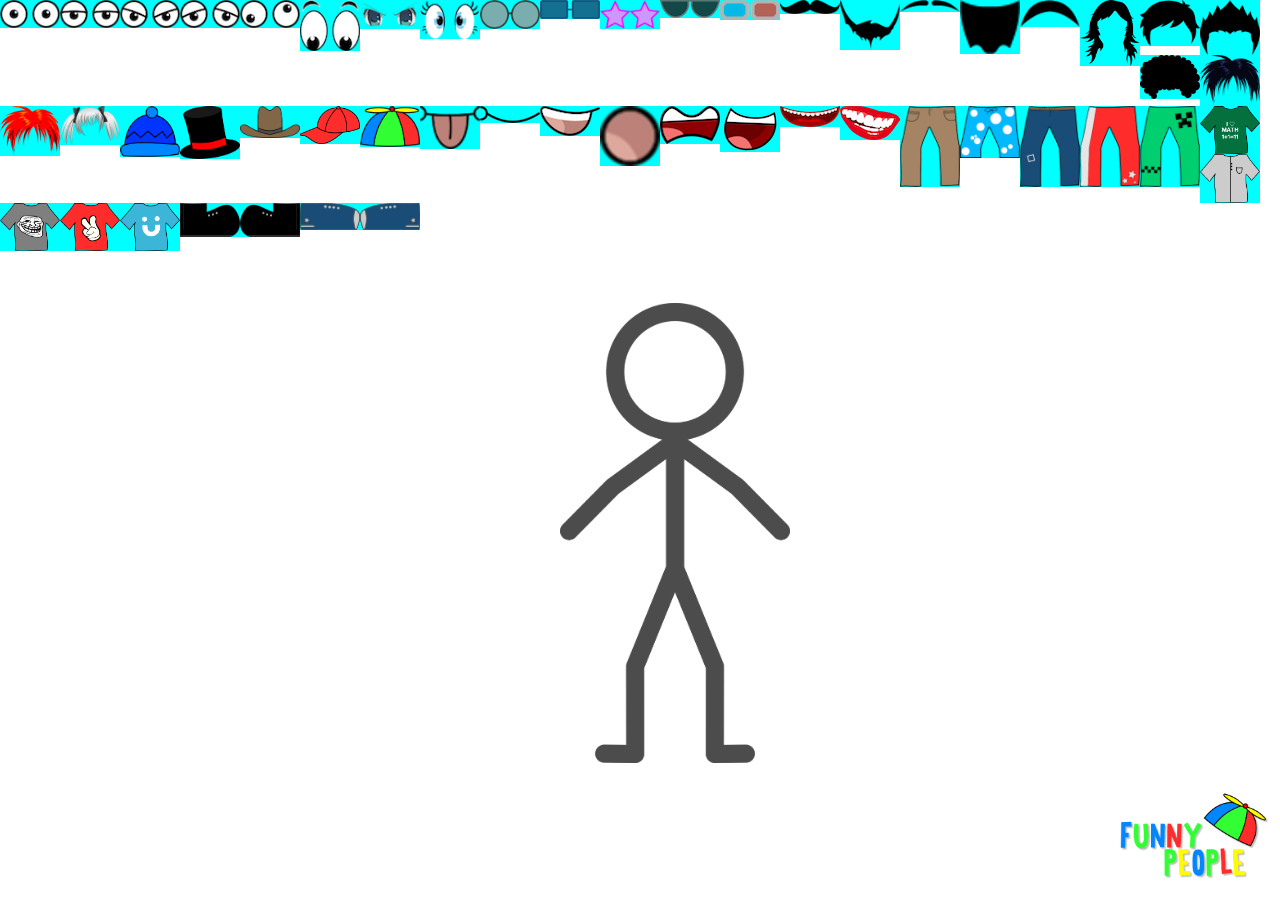
<file: Funny People Module8/index.html>
<!DOCTYPE html>
<html>
<head>
    <link rel="stylesheet" href="style.css">
    <script type="text/javascript" src="javascript/api.js"></script>
    
    </head>
    <body>
        
    <div id="left-column">
        <img src="images/eyes_01.png" class="draggable"/>
        <img src="images/eyes_02.png" class="draggable"/>
        <img src="images/eyes_03.png" class="draggable"/>
        <img src="images/eyes_04.png" class="draggable"/>
        <img src="images/eyes_05.png" class="draggable"/>
        <img src="images/eyes_06.png" class="draggable"/>
        <img src="images/eyes_07.png" class="draggable"/>
        <img src="images/eyes_08.png" class="draggable"/>
        
        
        <img src="images/glasses_01.png" class="draggable"/>
        <img src="images/glasses_02.png" class="draggable"/>
        <img src="images/glasses_03.png" class="draggable"/>
        <img src="images/glasses_04.png" class="draggable"/>
        <img src="images/glasses_05.png" class="draggable"/>
        
        
        <img src="images/face-hair_01.png" class="draggable"/>
        <img src="images/face-hair_02.png" class="draggable"/>
        <img src="images/face-hair_03.png" class="draggable"/>
        <img src="images/face-hair_04.png" class="draggable"/>
        <img src="images/face-hair_05.png" class="draggable"/>
        
        <img src="images/hair_01.png" class="draggable"/>
        <img src="images/hair_02.png" class="draggable"/>
        <img src="images/hair_03.png" class="draggable"/>
        <img src="images/hair_04.png" class="draggable"/>
        <img src="images/hair_05.png" class="draggable"/>
        <img src="images/hair_06.png" class="draggable"/>
        <img src="images/hair_07.png" class="draggable"/>
        
        <img src="images/hat_01.png" class="draggable"/>
        <img src="images/hat_02.png" class="draggable"/>
        <img src="images/hat_03.png" class="draggable"/>
        <img src="images/hat_04.png" class="draggable"/>
        <img src="images/hat_05.png" class="draggable"/>
        
        <img src="images/mouth_01.png" class="draggable"/>
        <img src="images/mouth_02.png" class="draggable"/>
        <img src="images/mouth_03.png" class="draggable"/>
        <img src="images/mouth_04.png" class="draggable"/>
        <img src="images/mouth_05.png" class="draggable"/>
        <img src="images/mouth_06.png" class="draggable"/>
        <img src="images/mouth_07.png" class="draggable"/>
        <img src="images/mouth_08.png" class="draggable"/>
        
        <img src="images/pants_01.png" class="draggable"/>
        <img src="images/pants_02.png" class="draggable"/>
        <img src="images/pants_03.png" class="draggable"/>
        <img src="images/pants_04.png" class="draggable"/>
        <img src="images/pants_05.png" class="draggable"/>
        
        
        <img src="images/shirt_01.png" class="draggable"/>
        <img src="images/shirt_02.png" class="draggable"/>
        <img src="images/shirt_03.png" class="draggable"/>
        <img src="images/shirt_04.png" class="draggable"/>
        <img src="images/shirt_05.png" class="draggable"/>
        
        <img src="images/shoe_01_L.png" class="draggable"/>
        <img src="images/shoe_01_R.png" class="draggable"/>
        <img src="images/shoe_02_L.png" class="draggable"/>
        <img src="images/shoe_02_R.png" class="draggable"/>
        
        
        
        
        
        
        </div>
        
    <div id="right-column">
      <img src="images/stickman.png">
        <img src="images/logo.png" id="logo">
        </div>
    
    </body>
</html>
</file>
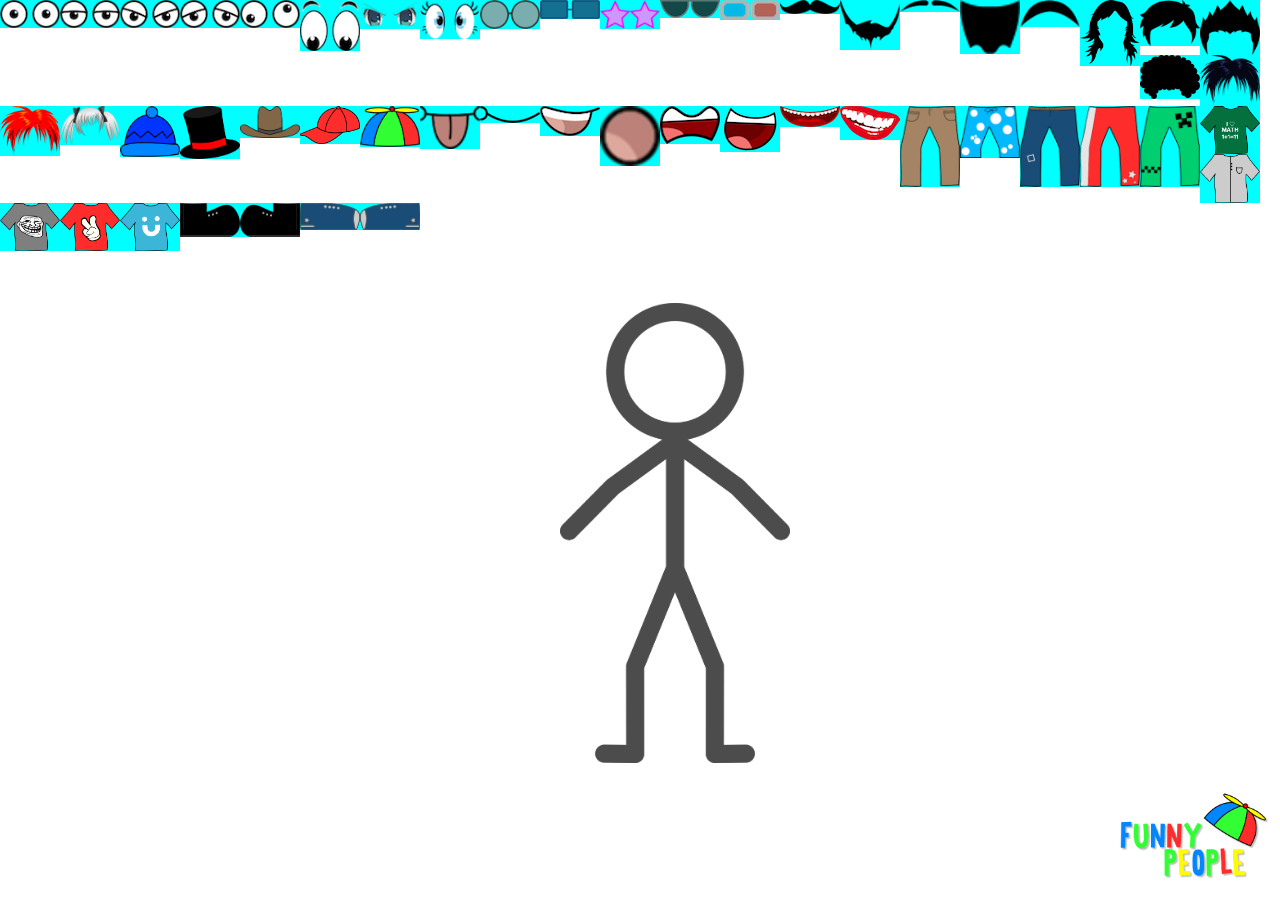
<file: FunnyPeople/index.html>
<!DOCTYPE html>
<html>
<head>
    <link rel="stylesheet" href="style.css">
    <script type="text/javascript" src="javascript/api.zip"></script>
    </head>
    <body>
        
    <div id="left-column">
        <img src="images/eyes_01.png" class="draggable"/>
        <img src="images/eyes_02.png" class="draggable"/>
        <img src="images/eyes_03.png" class="draggable"/>
        <img src="images/eyes_04.png" class="draggable"/>
        <img src="images/eyes_05.png" class="draggable"/>
        <img src="images/eyes_06.png" class="draggable"/>
        <img src="images/eyes_07.png" class="draggable"/>
        <img src="images/eyes_08.png" class="draggable"/>
        
        
         <img src="images/glasses_01.png" class="draggable"/>
        <img src="images/glasses_02.png" class="draggable"/>
        <img src="images/glasses_03.png" class="draggable"/>
        <img src="images/glasses_04.png" class="draggable"/>
        <img src="images/glasses_05.png" class="draggable"/>
        
        
        <img src="images/face-hair_01.png" class="draggable"/>
        <img src="images/face-hair_02.png" class="draggable"/>
        <img src="images/face-hair_03.png" class="draggable"/>
        <img src="images/face-hair_04.png" class="draggable"/>
        <img src="images/face-hair_05.png" class="draggable"/>
        
        <img src="images/hair_01.png" class="draggable"/>
        <img src="images/hair_02.png" class="draggable"/>
        <img src="images/hair_03.png" class="draggable"/>
        <img src="images/hair_04.png" class="draggable"/>
        <img src="images/hair_05.png" class="draggable"/>
        <img src="images/hair_06.png" class="draggable"/>
        <img src="images/hair_07.png" class="draggable"/>
        
        <img src="images/hat_01.png" class="draggable"/>
        <img src="images/hat_02.png" class="draggable"/>
        <img src="images/hat_03.png" class="draggable"/>
        <img src="images/hat_04.png" class="draggable"/>
        <img src="images/hat_05.png" class="draggable"/>
        
        <img src="images/mouth_01.png" class="draggable"/>
        <img src="images/mouth_02.png" class="draggable"/>
        <img src="images/mouth_03.png" class="draggable"/>
        <img src="images/mouth_04.png" class="draggable"/>
        <img src="images/mouth_05.png" class="draggable"/>
        <img src="images/mouth_06.png" class="draggable"/>
        <img src="images/mouth_07.png" class="draggable"/>
        <img src="images/mouth_08.png" class="draggable"/>
        
        <img src="images/pants_01.png" class="draggable"/>
        <img src="images/pants_02.png" class="draggable"/>
        <img src="images/pants_03.png" class="draggable"/>
        <img src="images/pants_04.png" class="draggable"/>
        <img src="images/pants_05.png" class="draggable"/>
        
        
        <img src="images/shirt_01.png" class="draggable"/>
        <img src="images/shirt_02.png" class="draggable"/>
        <img src="images/shirt_03.png" class="draggable"/>
        <img src="images/shirt_04.png" class="draggable"/>
        <img src="images/shirt_05.png" class="draggable"/>
        
        <img src="images/shoe_01_L.png" class="draggable"/>
        <img src="images/shoe_01_R.png" class="draggable"/>
        <img src="images/shoe_02_L.png" class="draggable"/>
        <img src="images/shoe_02_R.png" class="draggable"/>
        
        
        
        
        
        
        </div>
        
    <div id="right-column">
      <img src="images/stickman.png">
        <img src="images/logo.png" id="logo">
        </div>
    
    </body>
</html>
</file>
<file: Funny People Module8/style.css>
body{
    margin:0;
    padding: 0;
    width: 100%;
    background-color: #ffffff;
}

#left-column img{
    width: 60px;
    float:left;
    background-color: aqua;
}

#right-column img{
    width: 230px;
    margin-left:140px;
    margin-top: 100px;
}

img#logo{
    position: fixed;
    width: 150px;
    bottom: 20px;
    right: 10px;
}
</file>
<file: FunnyPeople/style.css>
body{
    margin:0;
    padding: 0;
    width: 100%;
    background-color: #ffffff;
}

#left-column img{
    width: 60px;
    float:left;
    background-color: aqua;
}

#right-column img{;
    width: 230px;
    margin-left:140px;
    margin-top: 100px;
}

img#logo{
    position: fixed;
    width: 150px;
    bottom: 20px;
    right: 10px;
}
</file>
